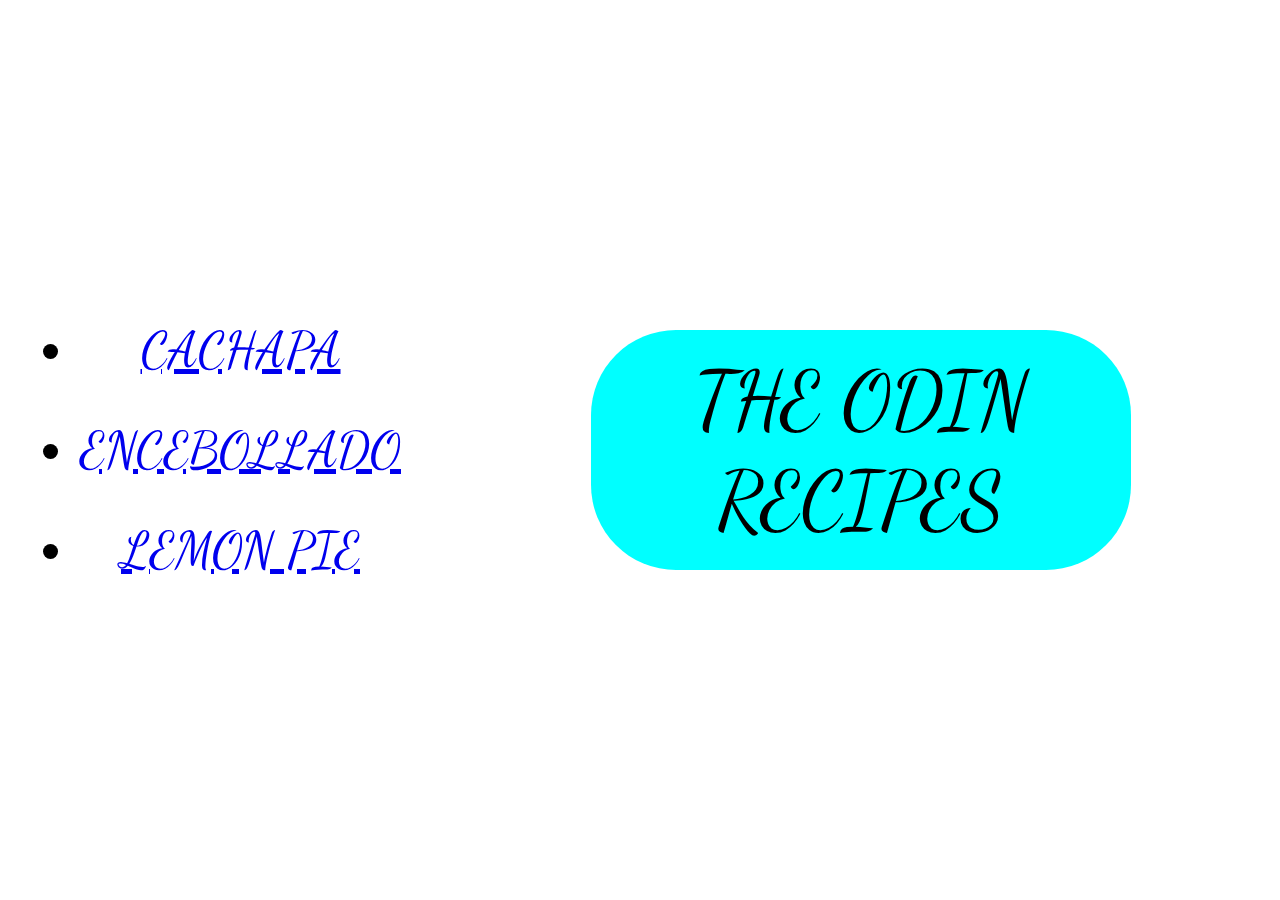
<file: index.html>
<!DOCTYPE html>
<html lang="en">
<head>
  <meta charset="UTF-8">
  <meta name="viewport" content="width=device-width, initial-scale=1.0">
  <title>RECIPES</title>
  <link rel="stylesheet" href="style.css">
</head>
<body>
  <div class="flex-item">
    <ul>
      <li><a href="RECIPES/cachapa.html">CACHAPA</a></li>
      <li><a href="RECIPES/encebollado.html">ENCEBOLLADO</a></li>
      <li><a href="RECIPES/lemon-pie.html">LEMON PIE</a></li>
    </ul>
  </div>
  <div class="container">
    <div class="flex-item-2">
      THE ODIN RECIPES
    </div>
  </div>

</body>
</html>
</file>
<file: style.css>
@import url('https://fonts.googleapis.com/css2?family=Dancing+Script:wght@400;700&display=swap');

body {
  background-image: url("https://cdn.autobild.es/sites/navi.axelspringer.es/public/media/image/2015/03/404447-ahora-chef-cocina-casa-ultimo-gastronomia.jpg?tf=3840x");
  background-size: cover;
  padding: 0;
  margin: 0;
  text-align: center;
  font-family: 'Dancing Script', cursive;
  display: flex;
  align-items: center;
  justify-content: flex-start;
  flex-direction: row;
  height: 100vh;
  
}

.flex-item {
  background-color: white;
  width: 500px;
  margin: 20px;
  border-radius: 85px;
  text-align: center;
  line-height: 100px;
  font-size: 50px;
  font-family: 'Dancing Script', cursive;
  padding: 20px;
}

.flex-item-2 {
  background-color:aqua;
  width: 500px;
  margin: 20px;
  border-radius: 85px;
  text-align: center;
  line-height: 100px;
  font-size: 80px;
  font-family: 'Dancing Script', cursive;
padding: 20px;


}

.container{
  display: flex;
  justify-content: center;
  align-items: center;
  width: 100%;

}
</file>
